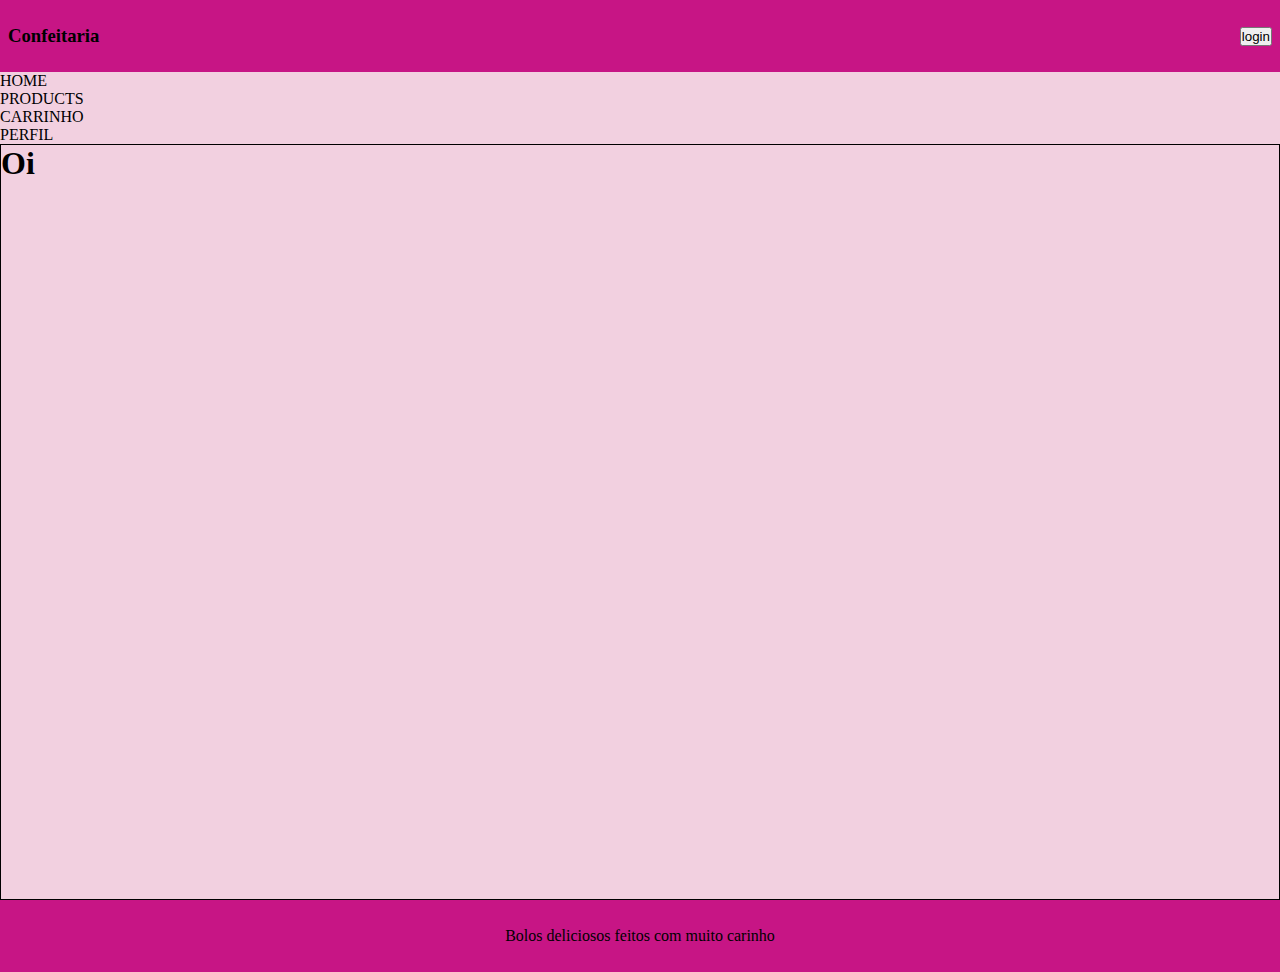
<file: modulo1/flex-grid/index.html>
<!DOCTYPE html>
<html lang="en">
<head>
    <meta charset="UTF-8">
    <meta http-equiv="X-UA-Compatible" content="IE=edge">
    <meta name="viewport" content="width=device-width, initial-scale=1.0">
    <title>Confeitaria</title>
    <link rel="stylesheet" href="style.css">
</head>
<body>
    <div id="container">
        <header>
          <h3><b>Confeitaria</b></h3>
          <button>login</button>
        </header>
        <nav>
            <section>HOME</section>
            <section>PRODUCTS</section>
            <section>CARRINHO</section>
            <section>PERFIL</section>
        </nav>
        <main>
            <h1>Oi</h1>
        </main>
    </div>       
          <footer>Bolos deliciosos feitos com muito carinho</footer>
      
</body>
</html>
</file>
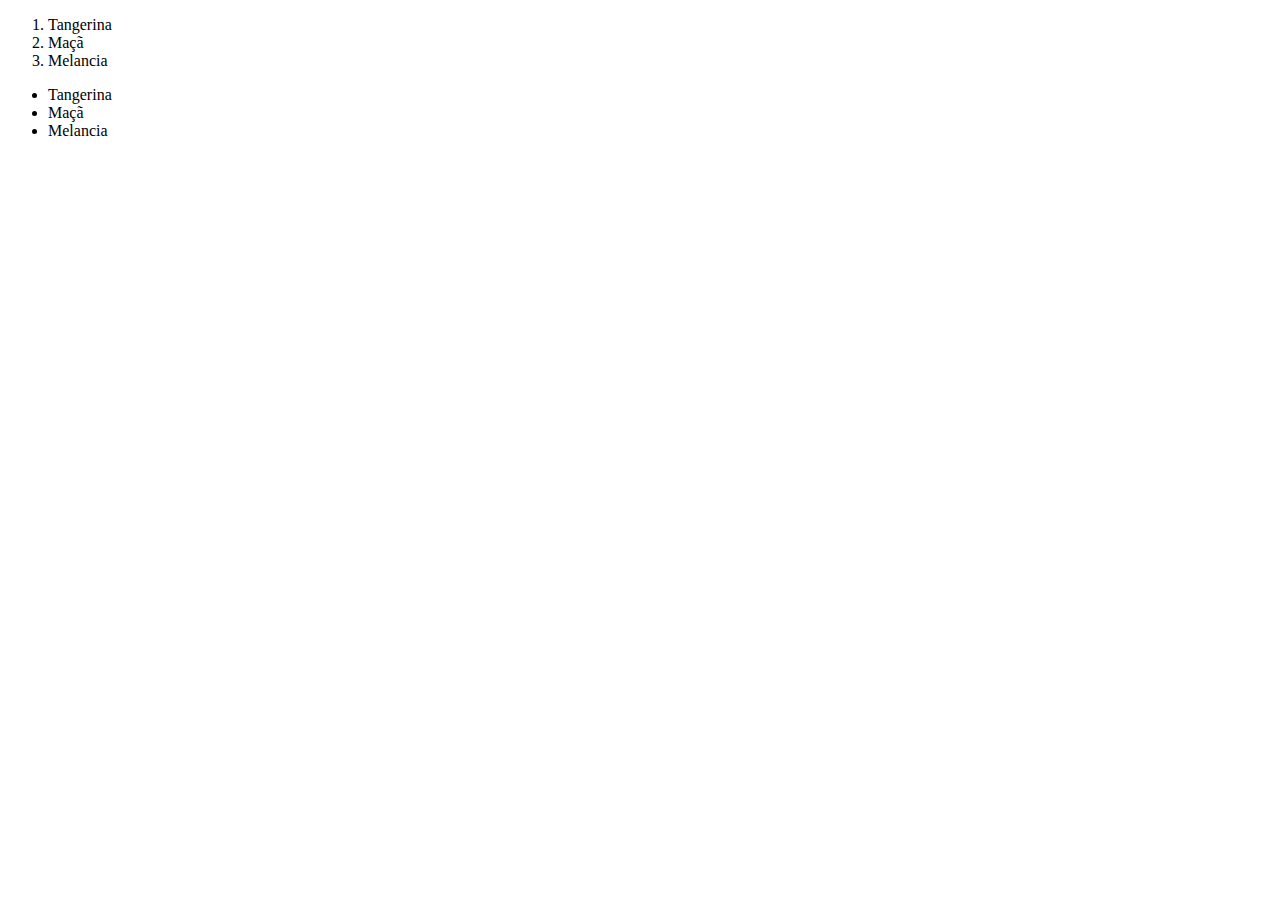
<file: modulo1/revisao-postinho/index.html>
<!DOCTYPE html>
<html lang="en">
<head>
    <meta charset="UTF-8">
    <meta http-equiv="X-UA-Compatible" content="IE=edge">
    <meta name="viewport" content="width=device-width, initial-scale=1.0">
    <script rel="stylesheet" type="texto/css" href="index.css" defer></script>
    <title>Exercicio1</title>
</head>
<body>
    <!-- oi -->
    <!-- <h1>Olá</h1>
    <div>OI</div>
    <div>OI</div>
    <span>OI</span>
    <SPAN>oi</SPAN> -->

    <!-- <h1>Olá</h1>
    <h2>Olá</h2>
    <h3>Olá</h3>
    <h4>Olá</h4>
    <h5>Olá</h5>
    <h6>Olá</h6>

    <p>Olá, eu sou um parágrafo.</p>
    <p><b> Lorem ipsum dolor sit amet consectetur, adipisicing elit. Expedita, ea cum hic saepe assumenda consectetur in blanditiis facere laudantium architecto quia ipsam accusantium, cupiditate doloribus! Incidunt minima obcaecati libero esse?</b></p>
    <p><i>Lorem ipsum dolor sit.</i></p>
    <p><u>Lorem ipsum dolor sit amet consectetur.</u><p>
    <p>Lorem ipsum dolor <br>sit amet consectetur.</p> -->
    
   
   <!-- Exercício 1 -->
<!--    
    <h2>Currículo</h2>
    <p>Nome: Thiago</p>
    <p>Idade: 31</p>

    <br>
    <br>
    <br>

    <h3>Experiência</h3>
    <h4>Microsoft</h4>
    <p><u>Data: 2018 - 2019</u></p>
    <p>Convenci todos da Microsoft a usar <i>Linux</i></p> -->
    
<OL>
    <LI>Tangerina</LI>
    <LI>Maçã</LI>
    <LI>Melancia</LI>
</OL>
    
<UL>
    <LI>Tangerina</LI>
    <LI>Maçã</LI>
    <LI>Melancia</LI>
</UL>


<!-- <h1>Lista de compras</h1>
<ol>
    <li><u>Cozinha</u></li>
    <ul>
        <li>Brócolis</li>
        <li>Cebola</li>
    </ul>
    <li><u>Banheiro</u></li>
    <ul>
        <li>Pasta de dente</li>
        <li>Papel Higiênico</li>
    </ul>
</ol> -->

<!-- Exercício 3 -->

<!-- <table>
    <tr>
        <th>Nome</th>
        <th>E-mail</th>
        <th>Turma</th>
    </tr>
    <tr>
        <td>Thiago</td>
        <td>thiagodssantana@gmail.com</td>
        <td>Ailton</td>
    </tr>
    <tr>
        <td>Paula</td>
        <td>paula@gmail.com</td>
        <td>Ailton</td>
    </tr>
    <tr>
        <td>Luiz</td>
        <td>luiz@gmail.com</td>
        <td>Ailton</td>
    </tr>
</table> -->
<!-- <a href="http://labenu.com.br">Labenu</a>
<a href="http://labenu.com.br"target="blank">Labenu</a>  -->

<!-- <h1>Inscrição Labenu</h1>

<h2>Requisitos</h2>

<p>Para se inscrever na Labenu, você deve:</p>
<ul>
    <li>Ter mais de 18 anos</li>
    <li>Estar disponível da 8h às 17h</li>
    <li>Gostar de programar</li>
</ul>

<h2>Formulário</h2>
<form>
    <label for="Nome">Nome:</label>
    <input type="text" placeholder="Insira seu nome" id="Nome">
    <button type="submit">submeter</button>
</form>

</body>
</html> -->
</file>
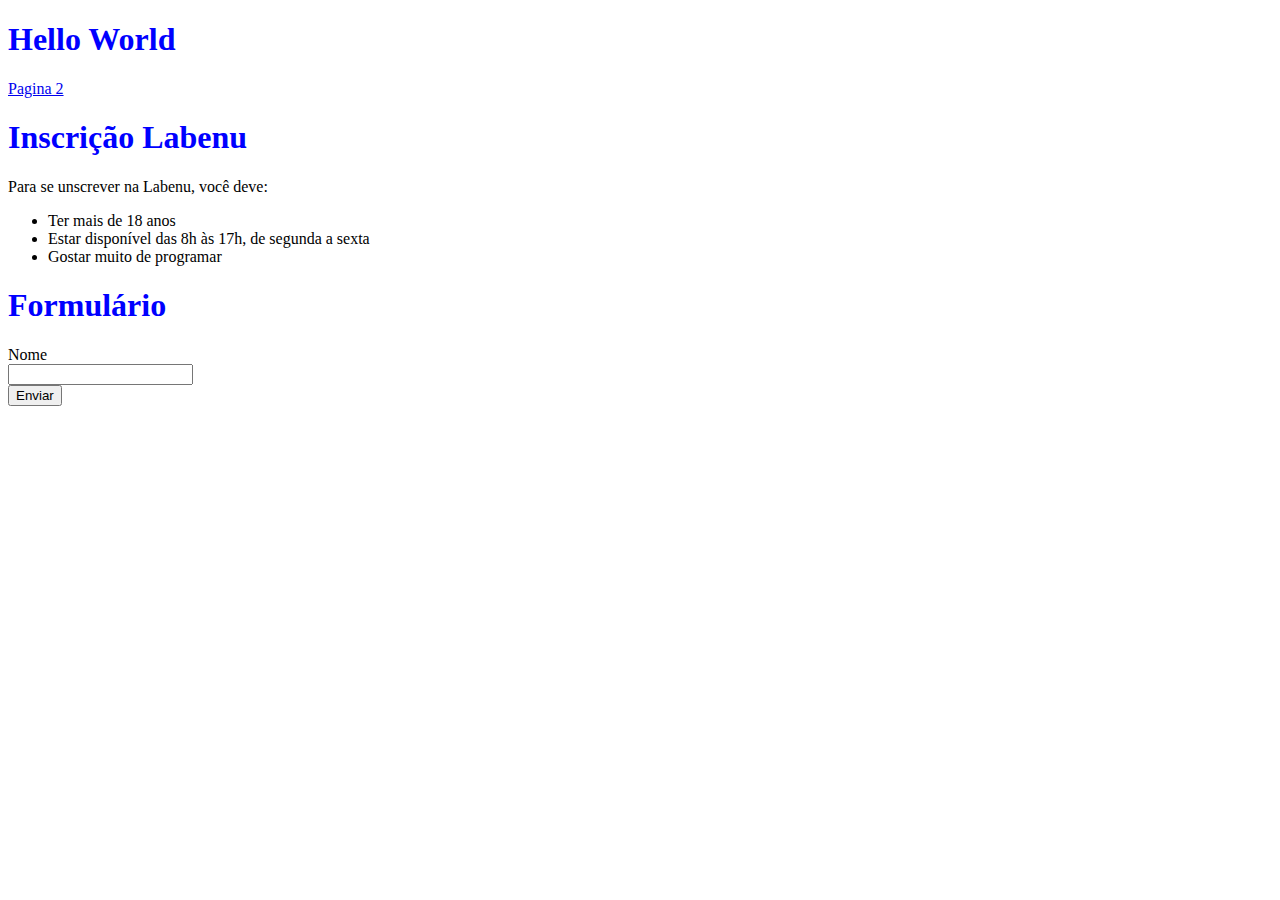
<file: modulo1/projeto-portifolio/paginaInicial.html>
<!DOCTYPE html>
<html lang="en">
<head>
    <meta charset="UTF-8">
    <meta http-equiv="X-UA-Compatible" content="IE=edge">
    <meta name="viewport" content="width=device-width, initial-scale=1.0">
    <title>Portifolio</title>
    <link rel="stylesheet" type="text/css" href="style.css">
</head>
<body>

    <h1>Hello World</h1>

<a href="segundapagina.html">Pagina 2</a>

<h1>Inscrição Labenu</h1>
<p>Para se unscrever na Labenu, você deve:</p>
<ul>
    <li>Ter mais de 18 anos</li>
    <li>Estar disponível das 8h às 17h, de segunda a sexta</li>
    <li>Gostar muito de programar</li>
</ul>
<h1>Formulário</h1>
<label for="Nome">Nome</label>
<br>
<input type="text" name="Nome" id="Nome">
<br>
<button type="submit">Enviar</button>
</body>
</html>
</file>
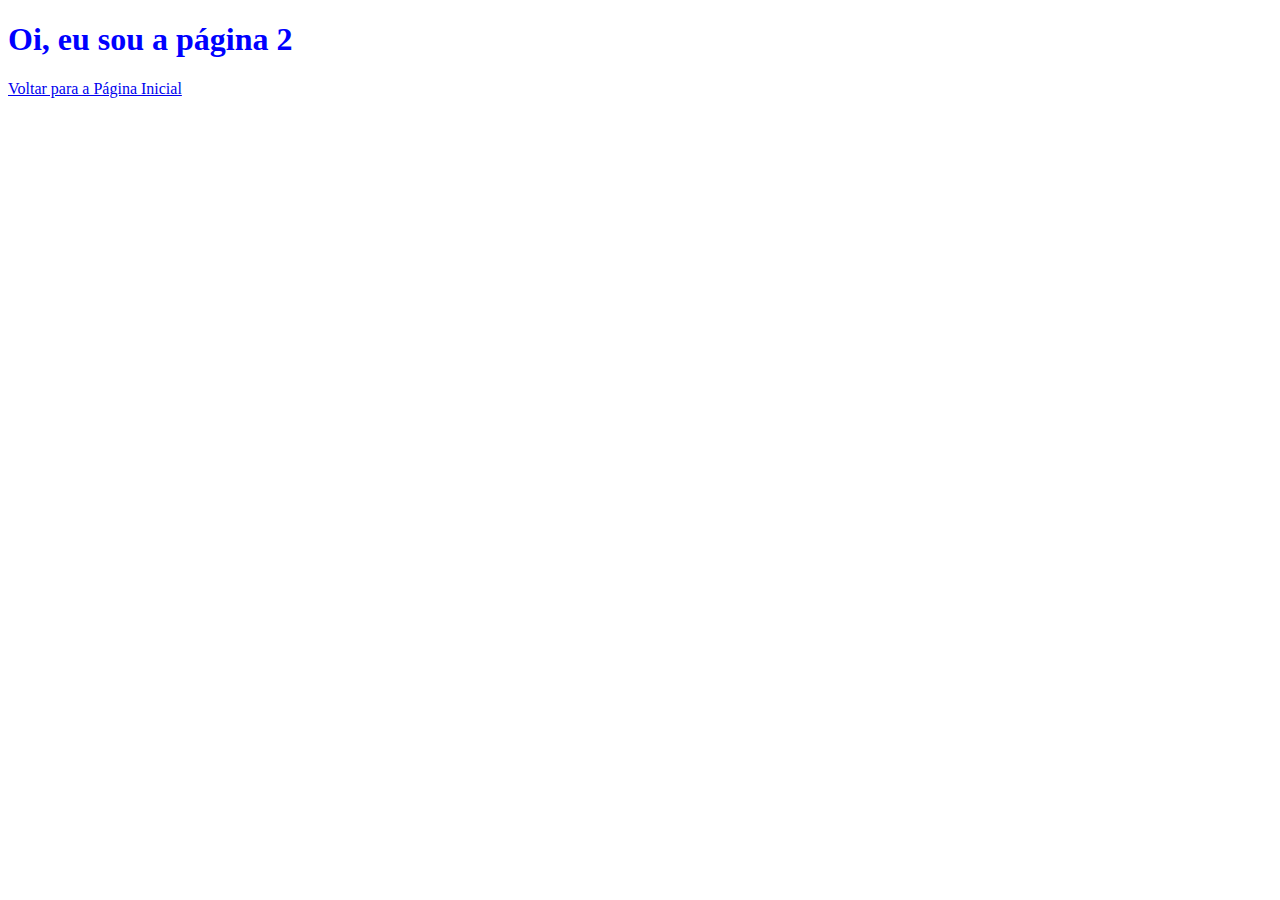
<file: modulo1/projeto-portifolio/segundapagina.html>
<!DOCTYPE html>
<html lang="en">
<head>
    <meta charset="UTF-8">
    <meta http-equiv="X-UA-Compatible" content="IE=edge">
    <meta name="viewport" content="width=device-width, initial-scale=1.0">
    <title>Pagina 2</title>
    <link rel="stylesheet" type="text/css" href="style.css">
</head>
<body>
    <h1>Oi, eu sou a página 2</h1>
    <a href="paginaInicial.html">Voltar para a Página Inicial</a>
</body>
</html>
</file>
<file: modulo1/flex-grid/style.css>
* {
    margin: 0;
    padding: 0;
    box-sizing: border-box;
}
main {
    border: 1px solid black;
    flex-grow: 1;
    align-items: stretch;
    flex-direction: column;

}

header {
    display: flex;
    height: 8vh;
    align-items: center;
    justify-content: space-between;
    padding: 0 8px;
    background-color: mediumvioletred;
}
#container {
    display: flex;
    flex-direction: column;
    height: 100vh;
    background-color: #f2d0e0;
}

footer {
    display: flex;
    height: 8vh;
    align-items: center;
    justify-content: center;
    padding: 0 8px;
    background-color: mediumvioletred;
}
</file>
<file: modulo1/projeto-portifolio/style.css>
h1 {
    color: blue;
}
</file>
